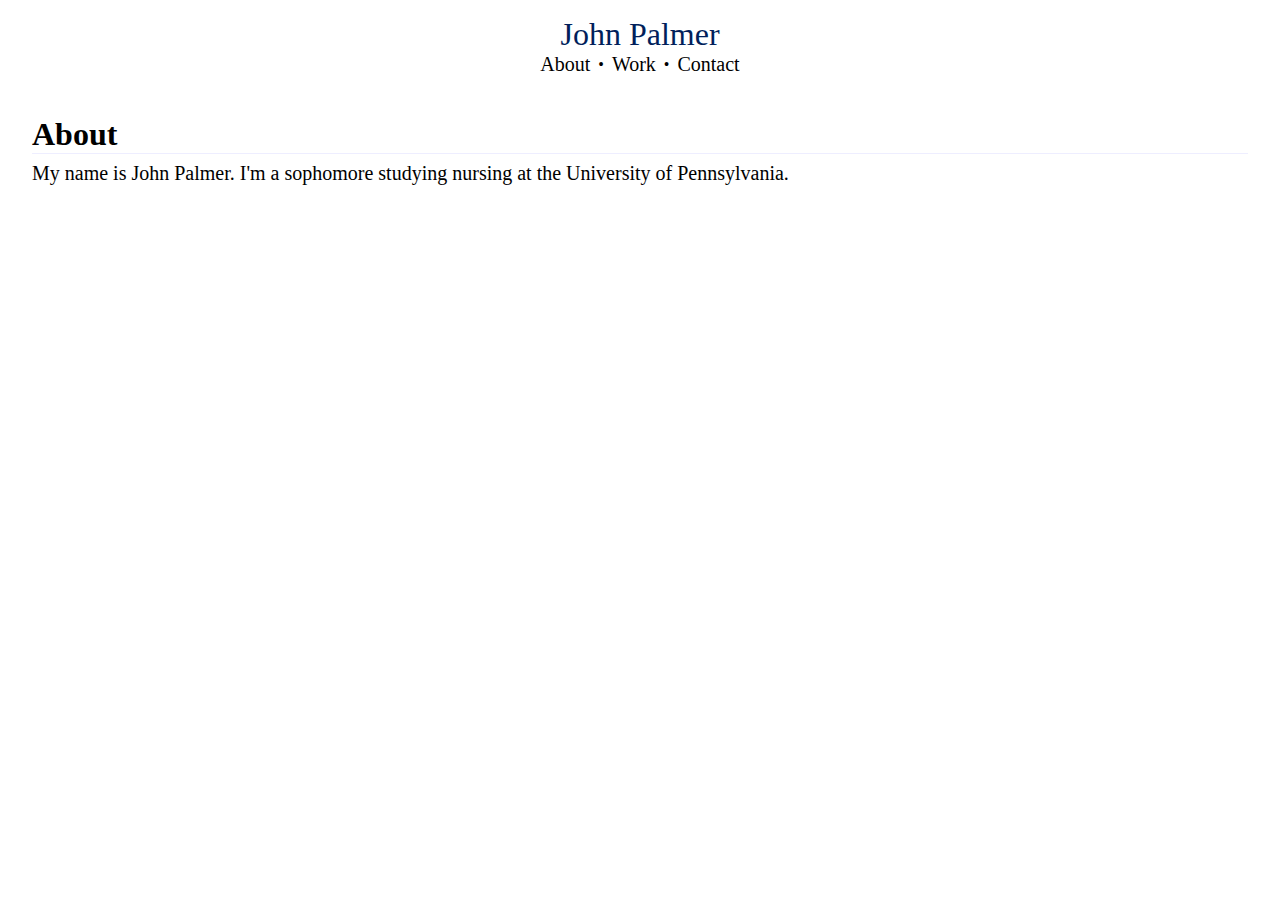
<file: about.html>
<!DOCTYPE html>
<html lang="en">
  <head>
    <meta charset="UTF-8" />
    <meta name="viewport" content="width=device-width, initial-scale=1.0" />
    <link rel="stylesheet" href="./main.css" />
    <title>About | John Palmer</title>
  </head>
  <body>
    <nav>
      <a id="name" href="./">John Palmer</a>
      <div class="items">
        <a href="about">About</a>
        <p id="bubble">•</p>
        <a href="work">Work</a>
        <p id="bubble">•</p>
        <a href="contact">Contact</a>
      </div>
    </nav>
    <div class="main">
      <h1 class="headline">About</h1>
      <p>My name is John Palmer. I'm a sophomore studying nursing at the University of Pennsylvania.</p>
    </div>
  </body>
</html>
</file>
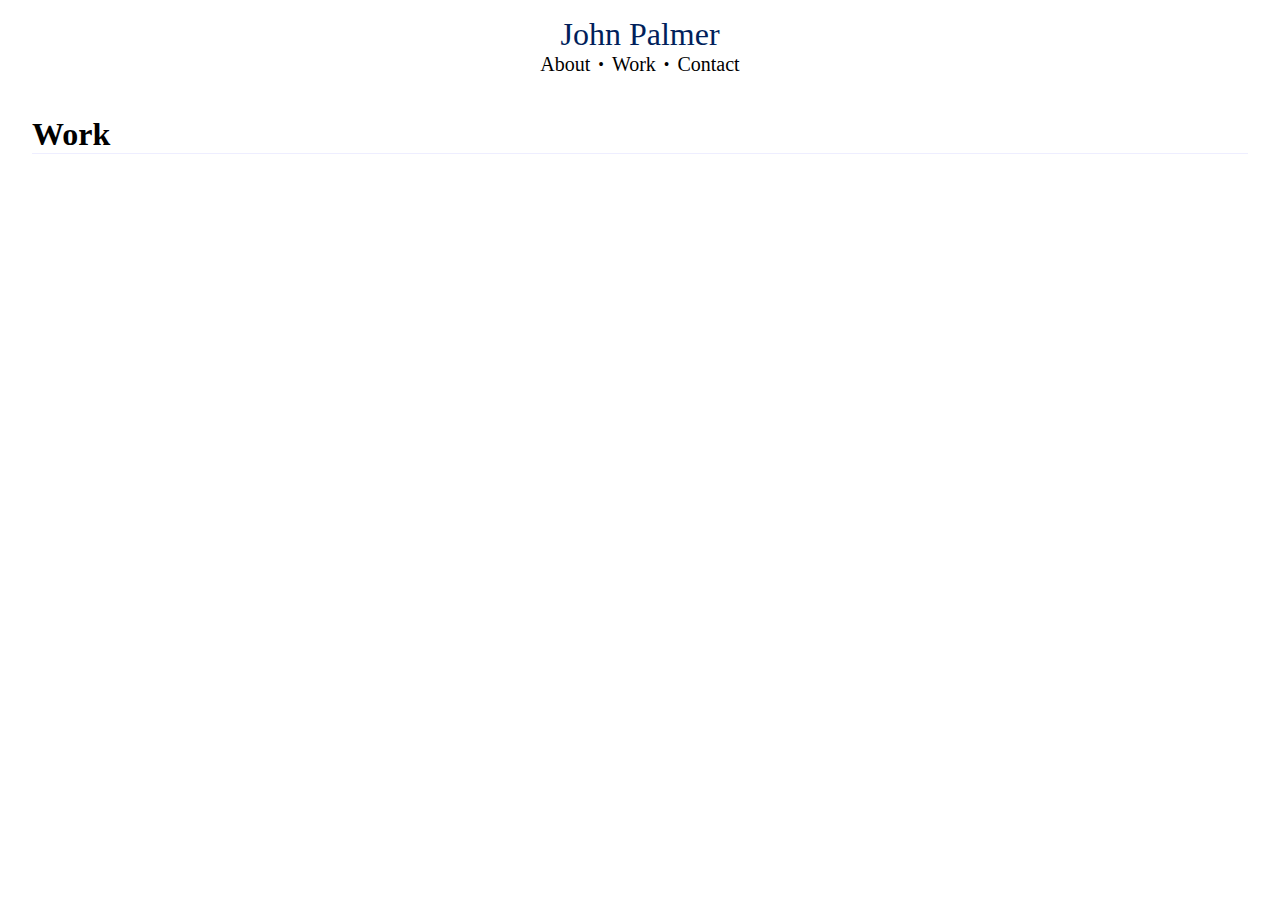
<file: blog.html>
<!DOCTYPE html>
<html lang="en">
  <head>
    <meta charset="UTF-8" />
    <meta name="viewport" content="width=device-width, initial-scale=1.0" />
    <link rel="stylesheet" href="./main.css" />
    <title>Work | John Palmer</title>
  </head>
  <body>
    <nav>
      <a id="name" href="./">John Palmer</a>
      <div class="items">
        <a href="about">About</a>
        <p id="bubble">•</p>
        <a href="work">Work</a>
        <p id="bubble">•</p>
        <a href="contact">Contact</a>
      </div>
    </nav>
    <div class="main">
      <h1 class="headline">Work</h1>
    </div>
  </body>
</html>
</file>
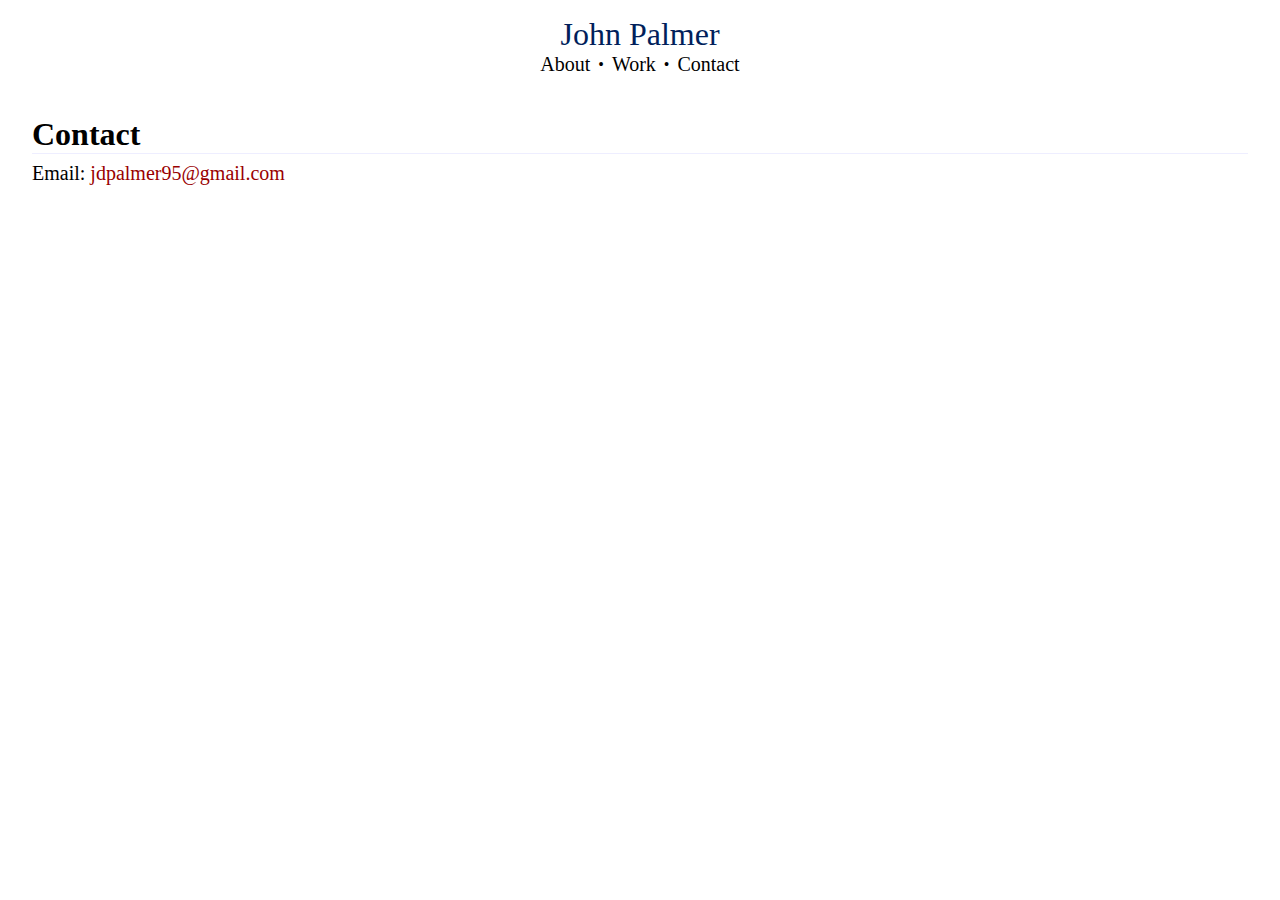
<file: contact.html>
<!DOCTYPE html>
<html lang="en">
  <head>
    <meta charset="UTF-8" />
    <meta name="viewport" content="width=device-width, initial-scale=1.0" />
    <link rel="stylesheet" href="./main.css" />
    <title>Contact | John Palmer</title>
  </head>

  <body>
    <nav>
      <a id="name" href="./">John Palmer</a>
      <div class="items">
        <a href="about">About</a>
        <p id="bubble">•</p>
        <a href="work">Work</a>
        <p id="bubble">•</p>
        <a href="contact">Contact</a>
      </div>
    </nav>
    <div class="main">
      <h1 class="headline">Contact</h1>
      <p>Email: <a href="mailto: jdpalmer95@gmail.com">jdpalmer95@gmail.com</a></p>
    </div>
  </body>
</html>
</file>
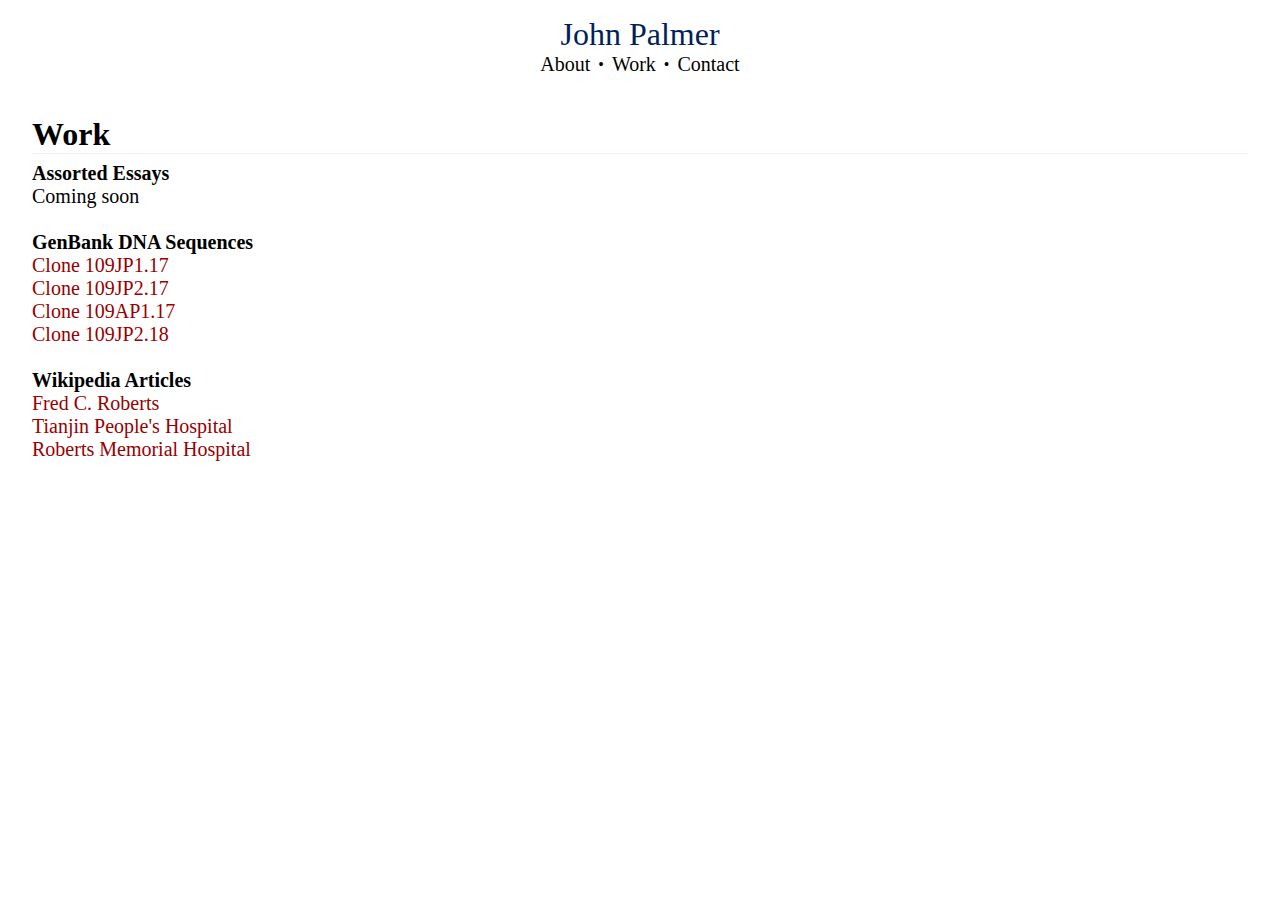
<file: work.html>
<!DOCTYPE html>
<html lang="en">
  <head>
    <meta charset="UTF-8" />
    <meta name="viewport" content="width=device-width, initial-scale=1.0" />
    <link rel="stylesheet" href="./main.css" />
    <title>Work | John Palmer</title>
  </head>
  <body>
    <nav>
      <a id="name" href="./">John Palmer</a>
      <div class="items">
        <a href="about">About</a>
        <p id="bubble">•</p>
        <a href="work">Work</a>
        <p id="bubble">•</p>
        <a href="contact">Contact</a>
      </div>
    </nav>
    <div class="main">
      <h1 class="headline">Work</h1>
	<p> </p>
	<p><b>Assorted Essays</b></p>
	<p>Coming soon</p>
	<p> </br>
	<p><b>GenBank DNA Sequences</b></p>
	<p> <a href="https://www.ncbi.nlm.nih.gov/nuccore/1389390300">Clone 109JP1.17</a></p>
	<p> <a href="https://www.ncbi.nlm.nih.gov/nuccore/1389390323">Clone 109JP2.17</a></p>
	<p> <a href="https://www.ncbi.nlm.nih.gov/nuccore/1386390605">Clone 109AP1.17</a></p>
	<p> <a href="https://www.ncbi.nlm.nih.gov/nuccore/1730679478">Clone 109JP2.18</a></p>
	<p> </br>
      	<p><b>Wikipedia Articles</b></p>
	<p> <a href="https://en.wikipedia.org/wiki/Fred_C._Roberts">Fred C. Roberts</a></p>
	<p> <a href="https://en.wikipedia.org/wiki/Tianjin_People%27s_Hospital">Tianjin People's Hospital</a></p>
	<p> <a href="https://en.wikipedia.org/wiki/Roberts_Memorial_Hospital">Roberts Memorial Hospital</a></p>
    </div>
  </body>
</html>
</file>
<file: main.css>
* {
  margin: 0;
  padding: 0;
  box-sizing: border-box;
}

a {
  color: rgb(153, 0, 0);
  text-decoration: none;
}

a:focus {
  color: rgb(153, 0, 0);
}

nav {
  padding: 0.5rem;
  margin: 0.5rem;
  display: flex;
  flex-direction: column;
  font-family: 'Garamond', serif;
  text-transform: capitalize;
  text-align: center;
}

#name {
  font-size: 2rem;
  color: rgb(001, 031, 091);
}

.items {
  display: flex;
  flex-direction: row;
  margin: 0 auto;
  align-items: center;
  font-family: 'Garamond', serif;
}

.items a {
  font-size: 1.25rem;
  text-decoration: none;
  margin: 0 0.5rem;
  text-transform: initial;
  color: black;
}

#bubble {
  color: black;
  font-size: 1rem;
}
.items a:focus {
  color: black;
}

.main {
  margin-top: 2rem;
  margin-left: 2rem;
  margin-right: 2rem;
}

.headline {
  font-family: 'Times New Roman', Times, serif;
  text-transform: capitalize;
  border-bottom: 1px solid #eef;
  display: block;
  margin: 0 0 0.5rem 0;
}

.main p {
  font-family: 'Times', Times, serif;
  font-size: 1.25rem;
}
</file>
